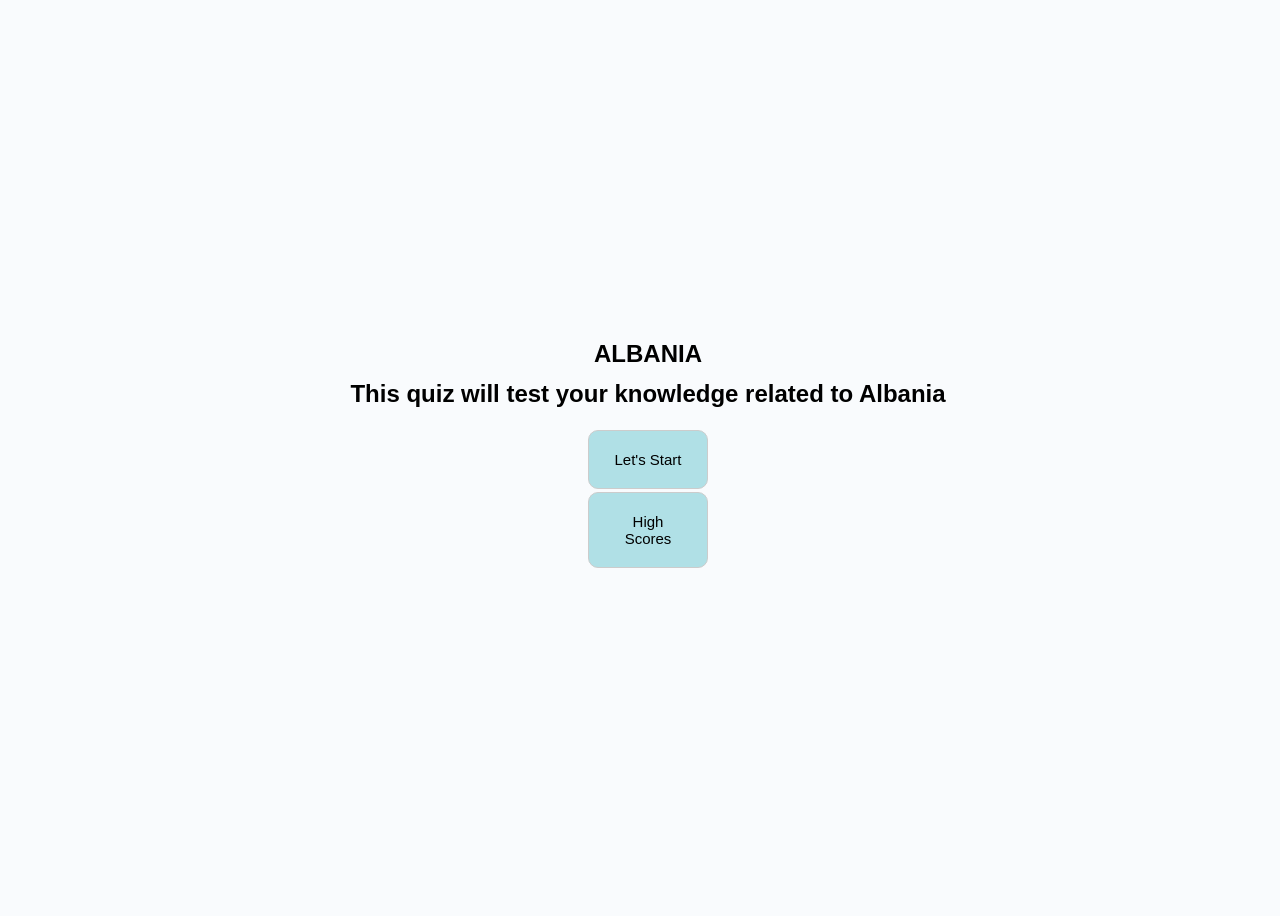
<file: index.html>
<!DOCTYPE html>
<html lang="en">
<head>
    <meta charset="UTF-8">
    <meta name="viewport" content="width=device-width, initial-scale=1.0">
    <title>Quiz </title>
    <link rel="style" href="style.css">
</head>
<body> 
    <div class="container">

        <div id="startpage">
            <h2>ALBANIA</h2>
            <h2>This quiz will test your knowledge related to Albania</h2>
        <button id="startbtn">Let's Start</button>
        <button id="startPageHighscore" onclick="showHighscore()">High Scores</button>
        </div>

        <div id="quiz">
            <div id="timer">Time left: </div>
                <div id="questions"><p>Questions Placeholder</p></div>
                    <button id="a" onclick="checkAnswer('a')">A</button>
                    <button id="b" onclick="checkAnswer('b')">B</button>
                    <button id="c" onclick="checkAnswer('c')">C</button>
                    <button id="d" onclick="checkAnswer('d')">D</button>
                <div id="result"></div>
        </div>
        <div id="endgame">

            <div id="finalScore"></div>
            <input type="text" size = "40" placeholder="Enter you initials for high score" name="intials" id="initials"/>
            <button id="submitScore">Submit Score</button>
        </div>
        <div id=highscoreContainer>
        <div id="high-scorePage">
            <div id="highscore-header">
                <h3>User Initials</h3>
                <h3>Score</h3>
            </div>
            <div id = "highscore-initials"></div>
            <div id = "highscore-score"></div>
        </div>
        <div id="endGameBtns">
            <button id="playAgain" onclick="replayQuiz()">Play Again</button>
            <button id="clearHighscore" onclick="clearScore()">Clear Highscores</button>
        </div>
    </div>
    </div>
    <script src="script.js"></script>
</body>
</html>
    <meta charset="UTF-8">
    <meta name="viewport" content="width=device-width, initial-scale=1.0">
    <title>Code Quiz Challenge</title>
    <link rel="stylesheet" type="text/css" href="style.css">
</head>
</file>
<file: style.css>
body {
    
    background-color: #f9fbfd;
  }
    li{
        padding-bottom: 3px;
        color: white;
        text-shadow: 1.5px 1px 3px black;
        list-style-type: none;
    }
    
    p{
        color: black;
        text-shadow: .5px .5px white;
        text-align: center;
        font-size: xx-large;
        font-family: sans-serif;
    
    }
    h2{
        font-family: sans-serif;
        margin-top: -.5rem;
    }
    input{
        text-align: center;
    }
    
    .container {
        width: 100vw;
        height: 100vh;
        display: flex;
        justify-content: center;
        align-items: center;
        max-width: 80rem;
        margin: 0 auto;
      }
    
      button {
        display: block;
        font-family: sans-serif;
        background-color: powderblue;
        border-radius: 10px;
        border: 1px double #cccccc;
        color: black;
        text-align: center;
        font-size: 15px;
        padding: 20px;
        width: 120px;
        margin-top: 3px;
        
      }
    
     /* button:hover{
          box-shadow: 4px 3px 6px #4450bd;
      }*/
    
    #startpage{
        display: flex;
        flex-direction: column;
        align-items: center;
    }
    
    #timer{
        font-family: sans-serif;
        /*background-color: #5a69f0;*/
        color:black;
        font-size: x-large;
        text-shadow: .5px .5px black;
        text-align: center;
    }
    #quiz {
        display: none;
        
    }
    
    #result {
        display: none;
    }
    
    #endgame {
        text-align: center;
        display: none;
        flex-direction: column;
        align-items: center;
    }
    
    #highScore{
        height: 1.5rem;
        border: groove 2px;
    }
    
    #high-scorePage{
        display: none;
        width: 50%;
        border: solid;
        border-color: silver;
        border-bottom-style: groove;
        padding-bottom: .3rem;
        background: lightsteelblue;
    }
    
    #highscore-header{
        display:flex;
        justify-content: space-around;
        border-bottom-style: outset;
        margin-bottom: .5rem;
        background-color: #5e6df1;
        color: #eeeeee;
        font-family: sans-serif;
    }
    #highscoreContainer{
        height: 100%;
        width: 100%;
        display: none;
        flex-direction: column;
        align-items: center;
        justify-content: center;
    }
    
    #initials{
        margin: .5rem;
        height: 1.75rem;
    }
    
    #highscore-initials{
        display: inline-block;
        padding-left: 9.5rem;
        font-family: sans-serif;
        font-weight: bold;
    }
    
    #highscore-score{
        float: right;
        padding-right: 8.75rem;
        font-family: sans-serif;
        font-weight: bold;
    }
    
    #finalScore{
        padding-bottom: 0.5rem;
        font-size: x-large;
        font-family: sans-serif;
        font-weight: bold;
    }
    
    #endGameBtns{
        display: none;
    }
</file>
